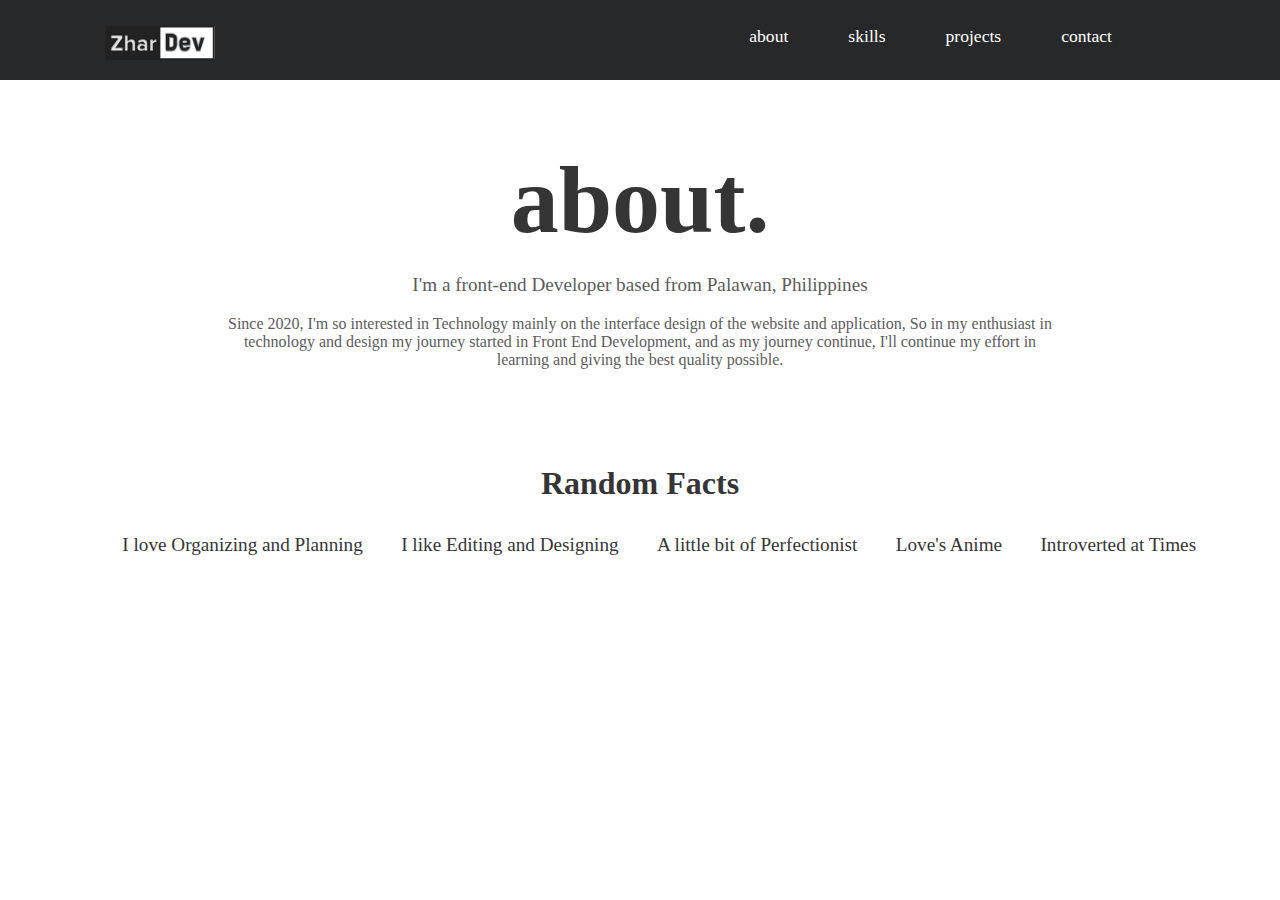
<file: about.html>
<!DOCTYPE html>
<html lang="en">
<head>
      <meta charset="UTF-8">
      <meta name="viewport" content="width=device-width, initial-scale=1.0">
      <link rel="preconnect" href="https://fonts.googleapis.com">
      <link rel="preconnect" href="https://fonts.gstatic.com" crossorigin>
      <link href="https://fonts.googleapis.com/css2?family=Gabarito:wght@400..900 family=Montserrat:ital,wght@0,100..900;1,100..900&family=Roboto:ital,wght@0,100;0,300;0,400;0,500;0,700;0,900;1,100;1,300;1,400;1,500;1,700;1,900&display=swap" rel="stylesheet">
      <title>About</title>
      <style>
            body {
                margin: 0;
                padding: 0;

                font-family: "Poppins";
                color: #353536;
            }
            nav {
                background-color: #272829;
                height: 5rem;
            }
            section {
                  width: 100%;
            }
            .logo {
                width: 8rem;
                margin-left: 6rem;
            }
            .nav-link {
                display: flex;
                float: right;
                font-size: 1.1rem;
                padding: 20px 20px;
                transition: opacity 2s;

                margin-top: 0.4rem;
            }
            .nav-list {
                margin: 0;
                padding: 0;

                list-style-type: none;

                margin-right: 8rem;
            }
            .nav-list a {
                text-decoration: none;
                text-align: center;
                margin-right: 20px;
                color: white;
                transition: all 0.5s;
            }
            a:hover {
                opacity: 0.4;
            }
            .container-1 {
                  display: flex;
                  justify-content: center;
            }
            .cont-1 {
                  width: 52rem;
                  display: block;
                  flex-direction: row;
                  text-align: center;

                  margin-top: 4rem;
                  margin-bottom: 4rem;
            }
            .title-1, .title-2, .title-3 {
                  margin: 0;
            }
            .title-1 {
                  font-size: 6rem;
                  font-weight: 620;
                  margin-bottom: 1.2rem;
            }
            .title-2 {
                  font-size: 1.2rem;
                  margin-bottom: 1.2rem;
                  font-weight: 500;
                  color: rgb(92, 92, 92);
            }
            .title-3 {
                  font-size: 1rem;
                  color: rgb(92, 92, 92);
            }
            .container-2 {
                  display: block;
                  justify-content: center;
                  text-align: center;
            }
            .title-2-1 {
                  display: inline-block;
                  font-weight: 700;
                  width: 30rem;
                  font-size: 2rem;
                  margin-bottom: 0;
            }
            .hob-list {
                  display: flex;
                  text-align: center;
                  justify-content: center;

                  margin: 0;
                  padding: 0;

                  margin-top: 2em;

                  list-style: none;
            }
            .hobbies {
                  margin-left: 2em;
                  font-size: 1.2em;
                  font-weight: 500;           
            }
      </style>
</head>
<body>
      <header>
            <nav>
                  <ul class="nav-list">
                        <a href="index.html"><img class="logo" src="pic/logo.svg" alt=""></a>
                        <li class="nav-link"><a href="contact.html">contact</a></li>
                        <li class="nav-link"><a href="project.html">projects</a></li>
                        <li class="nav-link"><a href="skill.html">skills</a></li>
                        <li class="nav-link"><a href="">about</a></li>
                  </ul>
            </nav>
      </header>
      <section class="container-1">
            <div class="cont-1">
                  <p class="title-1">about&#46;</p>
                  <p class="title-2">I'm a front-end Developer based from Palawan, Philippines</p>
                  <p class="title-3">Since 2020, I'm so interested in Technology mainly on the interface design of the website and application, So in my enthusiast in technology and design my journey started in Front End Development, and as my journey continue, I'll continue my effort in learning and giving the best quality possible.</p>
            </div>
      </section>
      <section class="container-2">
            <p class="title-2-1">Random Facts</p>
            <ul class="hob-list">
                  <li class="hobbies">I love Organizing and Planning</li>
                  <li class="hobbies">I like Editing and Designing</li>
                  <li class="hobbies">A little bit of Perfectionist</li>
                  <li class="hobbies">Love's Anime</li>
                  <li class="hobbies">Introverted at Times</li>
            </ul>
      </section>
</body>
</html>
</file>
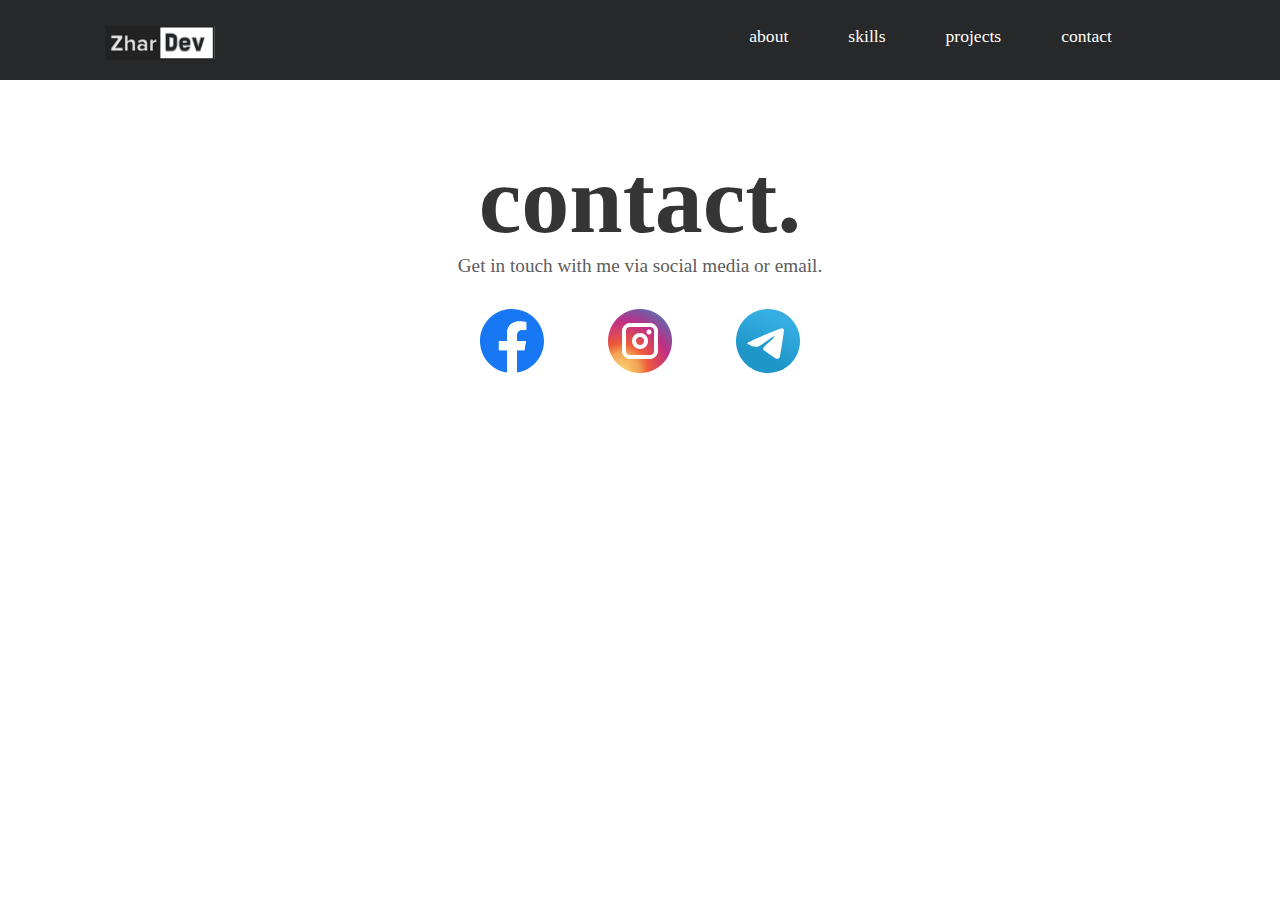
<file: contact.html>
<!DOCTYPE html>
<html lang="en">
<head>
      <meta charset="UTF-8">
      <meta name="viewport" content="width=device-width, initial-scale=1.0">
      <link rel="preconnect" href="https://fonts.googleapis.com">
      <link rel="preconnect" href="https://fonts.gstatic.com" crossorigin>
      <link href="https://fonts.googleapis.com/css2?family=Gabarito:wght@400..900 family=Montserrat:ital,wght@0,100..900;1,100..900&family=Roboto:ital,wght@0,100;0,300;0,400;0,500;0,700;0,900;1,100;1,300;1,400;1,500;1,700;1,900&display=swap" rel="stylesheet">
      <title>About</title>
      <style>
            body {
                margin: 0;
                padding: 0;

                font-family: "Poppins";
                color: #353536;
            }
            nav {
                background-color: #272829;
                height: 5rem;
            }
            section {
                  width: 100%;
            }
            .logo {
                width: 8rem;
                margin-left: 6rem;
            }
            .nav-list {
                margin: 0;
                padding: 0;

                list-style-type: none;

                margin-right: 8rem;
            }
            .nav-link {
                display: flex;
                float: right;
                font-size: 1.1rem;
                padding: 20px 20px;
                margin-top: 0.4rem;
            }
            .nav-link a {
                text-decoration: none;
                text-align: center;
                margin-right: 20px;
                color: white;
                transition: 0.5s;
            }
            .nav-link a:hover {
                opacity: 0.4;
            }
            .container-1 {
                  display: flex;
                  justify-content: center;
                  column-gap: 2rem;
            }
            .cont-1 {
                  width: 40rem;              
                  flex-direction: row;
                  text-align: center;
                  justify-content: center;

                  margin-top: 4rem;
                  margin-bottom: 4rem;
            }
            .title-1 {
                  font-size: 6rem;
                  font-weight: 620;
                  margin-bottom: 1.2rem;

                  margin: 0;
            }
            .title-2 {
                  font-size: 1.2rem;
                  margin-bottom: 1.2rem;
                  font-weight: 500;
                  color: rgb(92, 92, 92);

                  margin: 0;
            }
            .socials-list {
                  display: flex;
                  justify-content: center;
                  align-items: center;
                  width: 40rem;
                  margin-top: 2rem;
            }
            .social-img {
                  width: 4rem;
                  margin-left: 2rem;
                  margin-right: 2rem;
                  transition: all 0.4s;
            }
            .social-img:hover {
                  filter: drop-shadow(4px 4px 8px grey);
            }
      </style>
</head>
<body>
      <header>
            <nav>
                  <ul class="nav-list">
                        <a href="index.html"><img class="logo" src="pic/logo.svg" alt=""></a>
                        <li class="nav-link"><a href="">contact</a></li>
                        <li class="nav-link"><a href="project.html">projects</a></li>
                        <li class="nav-link"><a href="skill.html">skills</a></li>
                        <li class="nav-link"><a href="about.html">about</a></li>
                  </ul>
            </nav>
      </header>
      <section class="container-1">
            <div class="cont-1">
                  <p class="title-1">contact&#46;</p>
                  <p class="title-2">Get in touch with me via social media or email&#46;</p>
                   <div class="socials-list">
                        <a class="social-btn" href=""><img class="social-img" src="pic/facebook_logo_icon_147291.svg" alt="Facebook Logo"></a>
                        <a class="social-btn" href=""><img class="social-img" src="pic/1491580635-yumminkysocialmedia26_83102.png" alt="Instagram Logo"></a>
                        <a class="social-btn" href=""><img class="social-img" src="pic/telegram_logo_icon_147228.svg" alt="Telegram Logo"></a>
                   </div>
            </div>
      </section>
</body>
</html>
</file>
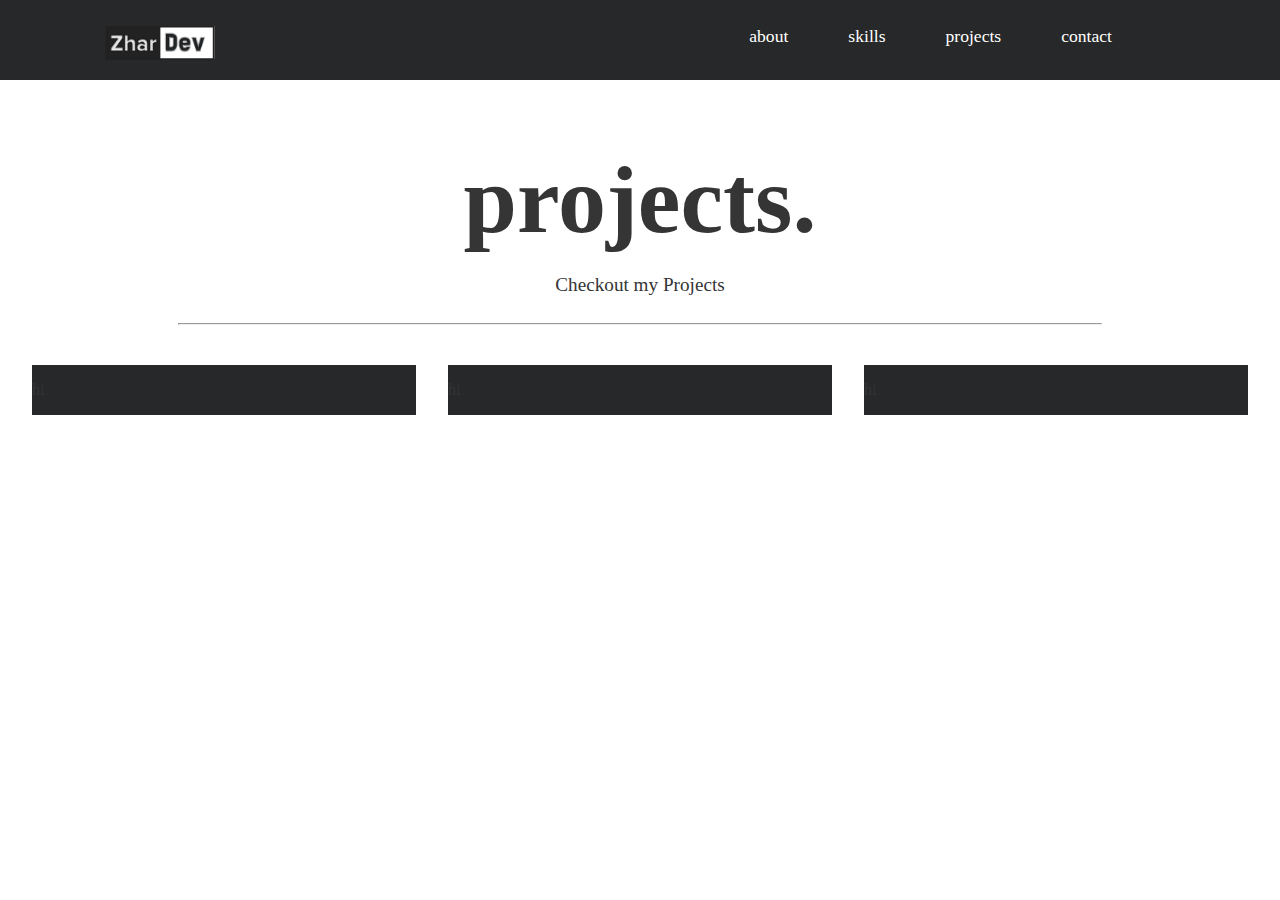
<file: project.html>
<!DOCTYPE html>
<html lang="en">
<head>
      <meta charset="UTF-8">
      <meta name="viewport" content="width=device-width, initial-scale=1.0">
      <link rel="preconnect" href="https://fonts.googleapis.com">
      <link rel="preconnect" href="https://fonts.gstatic.com" crossorigin>
      <link href="https://fonts.googleapis.com/css2?family=Gabarito:wght@400..900 family=Montserrat:ital,wght@0,100..900;1,100..900&family=Roboto:ital,wght@0,100;0,300;0,400;0,500;0,700;0,900;1,100;1,300;1,400;1,500;1,700;1,900&display=swap" rel="stylesheet">
      <title>About</title>
      <style>
            body {
                margin: 0;
                padding: 0;

                font-family: "Poppins";
                color: #353536;
            }
            nav {
                background-color: #272829;
                height: 5rem;
            }
            .logo {
                width: 8rem;
                margin-left: 6rem;
            }
            ul {
                margin: 0;
                padding: 0;

                list-style-type: none;

                margin-right: 8rem;
            }
            li {
                display: flex;
                float: right;
                font-size: 1.1rem;
                padding: 20px 20px;
                transition: opacity 2s;
                margin-top: 0.4rem;
            }
            li a {
                text-decoration: none;
                text-align: center;
                margin-right: 20px;
                color: white;
                transition: all 0.5s;
            }
            a:hover {
                opacity: 0.4;
            }
            section {
                display: flex;
                justify-content: center;
            }
            .title {
                  font-size: 6rem;
                  font-weight: 620;

                  margin: 0;
                  margin-top: 4rem;
            }
            .title-desc {
                text-align: center;
                font-size: 1.2em;
            }
            .cont-3 {
                display: flex;
                column-gap: 2rem;
            }
            .project-card{
                width: 24rem;
                height: auto;
                background-color: #272829;

                margin-top: 2rem;
            }
      </style>
</head>
<body>
      <header>
            <nav>
                  <ul>
                        <a href="index.html"><img class="logo" src="pic/logo.svg" alt=""></a>
                        <li><a href="contact.html">contact</a></li>
                        <li><a href="project.html">projects</a></li>
                        <li><a href="skill.html">skills</a></li>
                        <li><a href="about.html">about</a></li>
                  </ul>
            </nav>
        </header>
        <section>
            <div>
                <p class="title">projects&#46;</p>
                <p class="title-desc">Checkout my Projects</p>
            </div>
        </section>
        <hr style="width: 72%;">
        <section>
            <div class="cont-3">
                <div class="project-card">
                    <p>hi</p>
                </div>
                <div class="project-card">
                    <p>hi</p>
                </div>
                <div class="project-card">
                    <p>hi</p>
                </div>
            </div>
        </section>
</body>
</html>
</file>
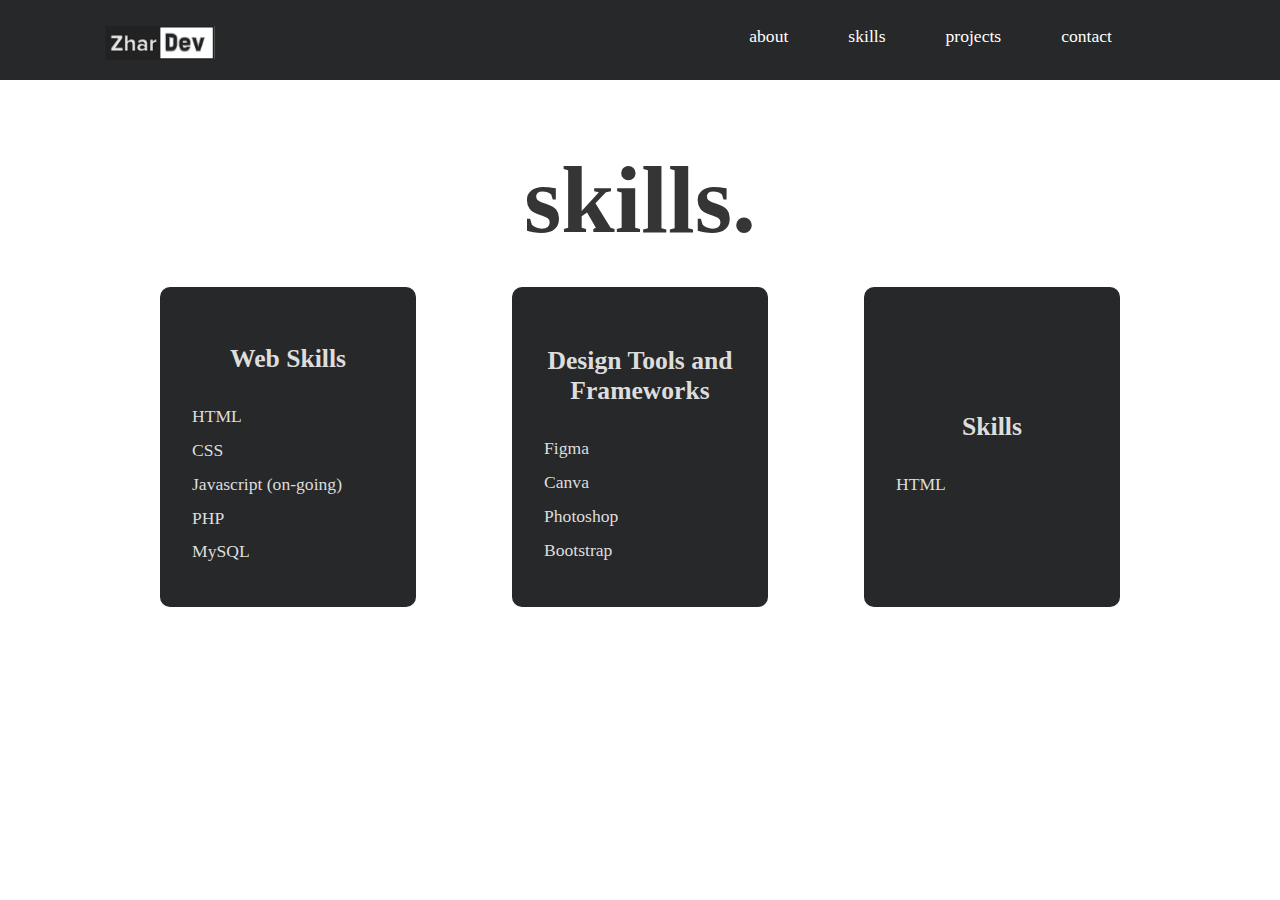
<file: skill.html>
<!DOCTYPE html>
<html lang="en">
<head>
      <meta charset="UTF-8">
      <meta name="viewport" content="width=device-width, initial-scale=1.0">
      <link rel="preconnect" href="https://fonts.googleapis.com">
      <link rel="preconnect" href="https://fonts.gstatic.com" crossorigin>
      <link href="https://fonts.googleapis.com/css2?family=Gabarito:wght@400..900 family=Montserrat:ital,wght@0,100..900;1,100..900&family=Roboto:ital,wght@0,100;0,300;0,400;0,500;0,700;0,900;1,100;1,300;1,400;1,500;1,700;1,900&display=swap" rel="stylesheet">
      <title>About</title>
      <style>
            body {
                margin: 0;
                padding: 0;

                font-family: "Poppins";
                color: #353536;
            }
            nav {
                background-color: #272829;
                width: 100%;
                height: 5rem;
            }
            section {
                width: 100%;
            }
            .logo {
                width: 8rem;
                margin-left: 6rem;
            }
            .nav-list {
                margin: 0;
                padding: 0;

                list-style-type: none;

                margin-right: 8rem;
            }
            .nav-link {
                display: flex;
                float: right;
                font-size: 1.1rem;
                padding: 20px 20px;
                transition: opacity 2s;
                margin-top: 0.4rem;
            }
            .nav-link a {
                text-decoration: none;
                text-align: center;
                margin-right: 20px;
                color: white;
                transition: all 0.5s;
            }
            a:hover {
                opacity: 0.4;
            }
            .cont-1 {
                display: flex;
                justify-content: center;
            }
            .title-1 {
                  font-size: 6rem;
                  font-weight: 620;

                  margin: 0;
                  margin-top: 4rem;
            }
            .cont-2 {
                color: #dddddd;
                display: flex;
                flex-wrap: wrap;

                width: 100%;

                justify-content: center;
                column-gap: 6rem;

                margin-top: 4rem;
                margin: 0;
            }
            .cont-skill {
                display: flex;

                flex-direction: column;

                background-color: #272829;
                border-radius: 10px;

                width: 20%;
                min-width: 20%;
                height: 20em;

                margin-top: 2rem;

                justify-content: center;

                overflow: hidden;
                transition: transform 0.3s ease;
            }
            .cont-skill:hover {
                transform: scale(1.02);
            }
            .skills-list {
                display: flex;
                flex-direction: column;
                font-size: 1.1rem;
                text-align: center;

                margin: 0;
                padding: 0;
                margin-top: 0.4rem;
            }
            .skill-title {
                font-size: 1.6rem;
                font-weight: 600;
                text-align: center;
            }
            .skill {
                padding: 0;

                list-style: none;

                text-align: left;

                margin-top: 0;
                margin-left: 2rem;
                margin-bottom: 0.8rem;
            }
      </style>
</head>
<body>
        <header>
            <nav>
                  <ul class="nav-list">
                        <a href="index.html"><img class="logo" src="pic/logo.svg" alt=""></a>
                        <li class="nav-link"><a href="contact.html">contact</a></li>
                        <li class="nav-link"><a href="project.html">projects</a></li>
                        <li class="nav-link"><a href="skill.html">skills</a></li>
                        <li class="nav-link"><a href="about.html">about</a></li>
                  </ul>
            </nav>
        </header>
        <section>
            <div class="cont-1">
                <p class="title-1">skills&#46;</p> <br>
            </div>
            <div class="cont-2">
                    <div class="cont-skill">
                            <p class="skill-title">Web Skills</p>
                            <ul class="skills-list">
                                <li class="skill">HTML</li>
                                <li class="skill">CSS</li>
                                <li class="skill">Javascript (on-going)</li>
                                <li class="skill">PHP</li>
                                <li class="skill">MySQL</li>
                            </ul>
                    </div>
                    <div class="cont-skill">
                        <p class="skill-title">Design Tools and Frameworks</p>
                        <ul class="skills-list">
                            <li class="skill">Figma</li>
                            <li class="skill">Canva</li>
                            <li class="skill">Photoshop</li>
                            <li class="skill">Bootstrap</li>
                        </ul>
                    </div>
                    <div class="cont-skill">
                            <p class="skill-title"> Skills</p>
                            <ul class="skills-list">
                                <li class="skill">HTML</li>
                            </ul>
                    </div>
            </div>
        </section>
</body>
</html>
</file>
